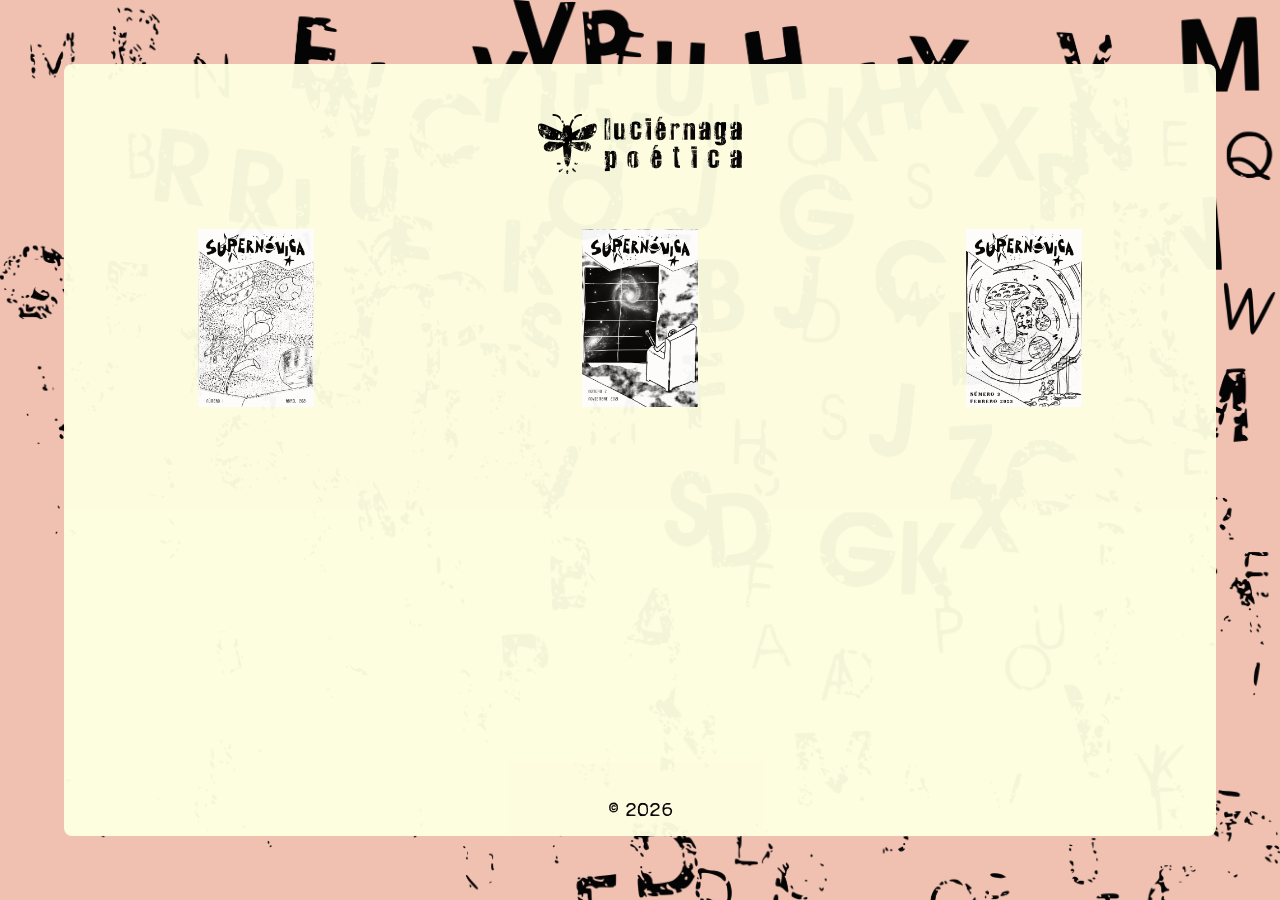
<file: index.html>
<!DOCTYPE html>
<html lang="es">
<head>
    <meta charset="UTF-8">
    <meta name="viewport" content="width=device-width, initial-scale=1.0">
    <link rel="stylesheet" type="text/css" href="index.css" />

     <link rel="icon" type="image/x-icon" href="luciernaga-logo-transparente-blanco.png" type="image/x-icon" media="(prefers-color-scheme: dark)">
     <link rel="icon" type="image/x-icon" href="luciernaga-logo-transparente-negro.png" type="image/x-icon" media="(prefers-color-scheme: light)">
    <title>luciérnaga poética</title>
</head>

<body>
    <header>
        <img src="luciernagapoetica-logo-transparente.png" alt="luciérnaga poética"/>
    </header>
    <main>
        <div class="image">
        <img src="products/supernovica-1.png" />
        </div>
        <div class="image">
        <img src="products/supernovica-2.png" />
        </div>
        <div class="image">
        <img src="products/supernovica-3.png" />
        </div>
        <div id="gallery">


    </main>
    <footer>
    © 2026
    </footer>
    </div>

</body>
</html>
</file>
<file: index.css>
@font-face {
  font-family: mysSerif;
  src: url('./fonts/MODERN TYPEWRITER.ttf');
}
*, *::before, *::after {
  box-sizing: border-box; /* Hereda esta regla a TODOS los elementos */
  margin: 0;
  padding: 0;
}

html {
    background-size: cover;
    font-family:mysSerif;
    font-size:1.15em;
    min-height:720px;
    height:100vh;
    max-height: max-content;
    padding:5%;
}

body {
  opacity: 0.96;
  text-align: center;
  border-radius: 8px;
  height: 100%;
  display: flex;
  align-items: center;
   flex-direction: column;
}

main, header, footer {
width:100%
}

header {
  padding: 50px;
}
footer{
  margin-top: auto;
  padding:15px;
}

main{
display:flex;
        }
img {
  max-width: 30%;
            height: auto;
object-fit: cover;
}



@media (prefers-color-scheme: dark) {
html{
  background-color: #a87664;
  background-image: url("background-dark.png");
  }
  body {
    background-color: #a8a994;

}
}

@media (prefers-color-scheme: light) {
html{
  background-color: #f0c1b1;
  background-image: url("background-light.png");
}
body {
    background-color: #feffe1;

}
}
</file>
